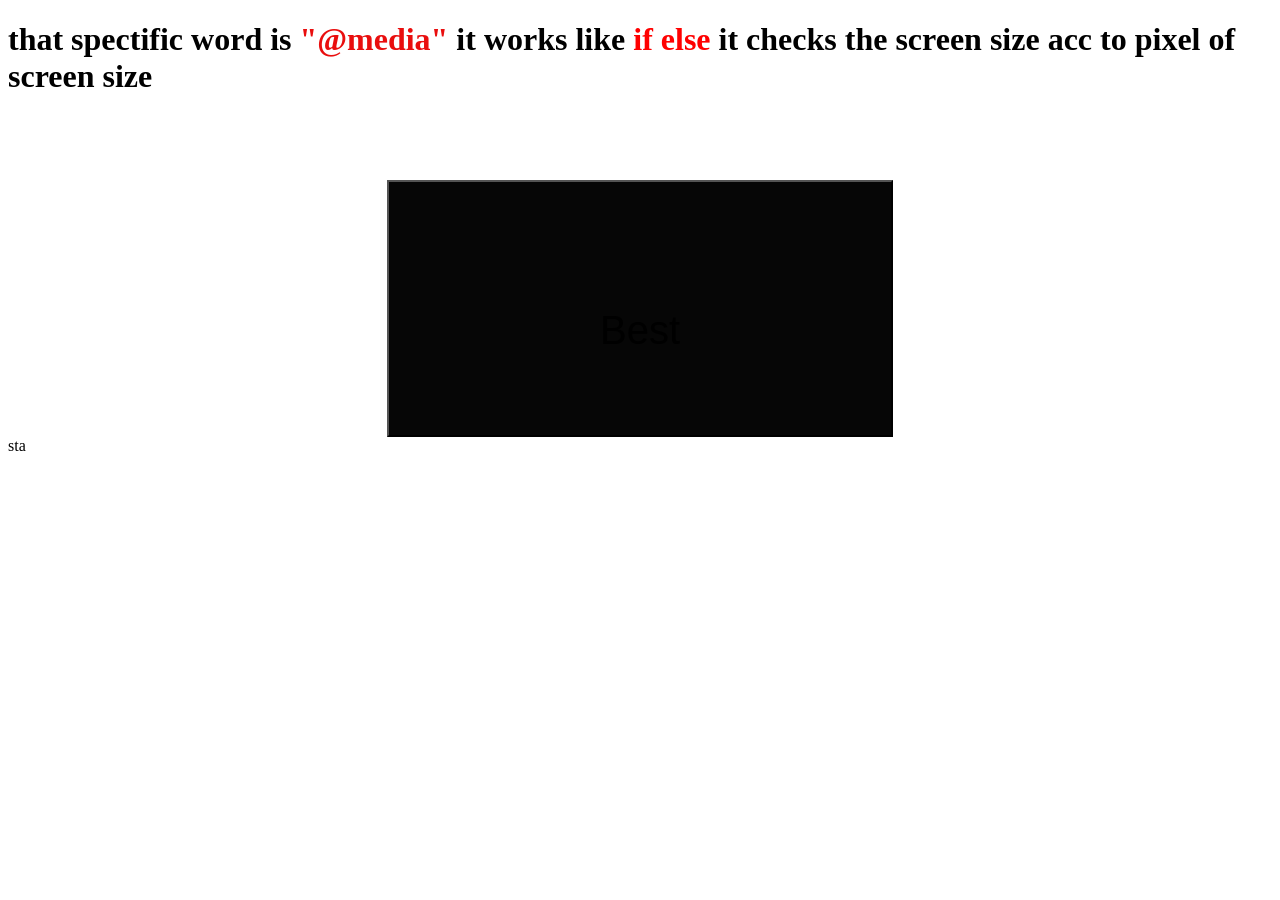
<file: index.html>
<!DOCTYPE html>
<html lang="en">
<head>
    <meta charset="UTF-8">
    <meta name="viewport" content="width=device-width, initial-scale=1.0">
    <title>Document</title>
    <link rel="stylesheet" href="index.css">
</head>
<body>
    <div>
     <h1 class="word">that spectific word is <span class="wording">"@media"</span> it works like <span style="color: red;">if else</span> it checks the screen size acc to pixel of screen size </h1>
    <div>
        <button class="updatingButton"> Best </button>

    </div>
    </div>
</body>
</html>sta
</file>
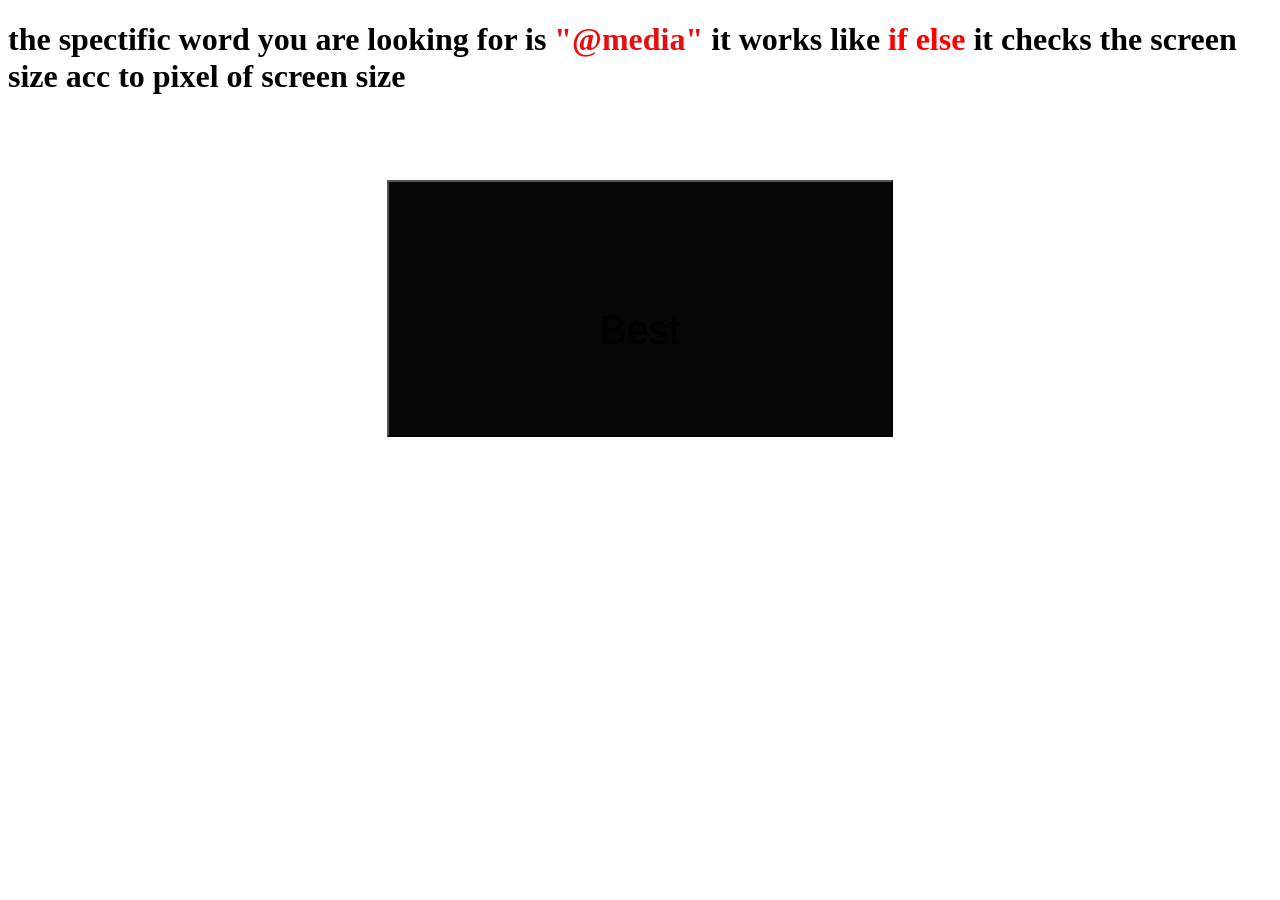
<file: buttons/index.html>
<!DOCTYPE html>
<html lang="en">
<head>
    <meta charset="UTF-8">
    <meta name="viewport" content="width=device-width, initial-scale=1.0">
    <title>Document</title>
    <link rel="stylesheet" href="index.css">
</head>
<body>
    <div>
     <h1 class="word">the spectific word you are looking for is <span class="wording">"@media"</span> it works like <span style="color: red;">if else</span> it checks the screen size acc to pixel of screen size </h1>
    <div>
        <button class="updatingButton"> Best </button>

    </div>
    </div>
</body>
</html>
</file>
<file: index.css>
.updatingButton {
    background-color: rgb(6, 6, 6);
    width: 40%;
    height: 100px;
    padding: 10%;
    margin-left: 30%;
    margin-top: 5%;
    font-size: 40px;
    font-weight: 200;
}
@media (max-width: 600px) {
    .updatingButton{
        background-color: red;
    }
}

@media (min-width: 601px) and (max-width: 1200px)  {
    .updatingButton{
        background-color: green;
    }
}

.word {
    font-family: cursive;
}
.wording {
    color: #e90e0e;
}
</file>
<file: buttons/index.css>
.updatingButton {
    background-color: rgb(6, 6, 6);
    width: 40%;
    height: 100px;
    padding: 10%;
    margin-left: 30%;
    margin-top: 5%;
    font-size: 40px;
    font-weight: 200;
}
@media (max-width: 600px) {
    .updatingButton{
        background-color: red;
    }
}

@media (min-width: 601px) and (max-width: 1200px)  {
    .updatingButton{
        background-color: green;
    }
}

.word {
    font-family: cursive;
}
.wording {
    color: #e90e0e;
}
</file>
